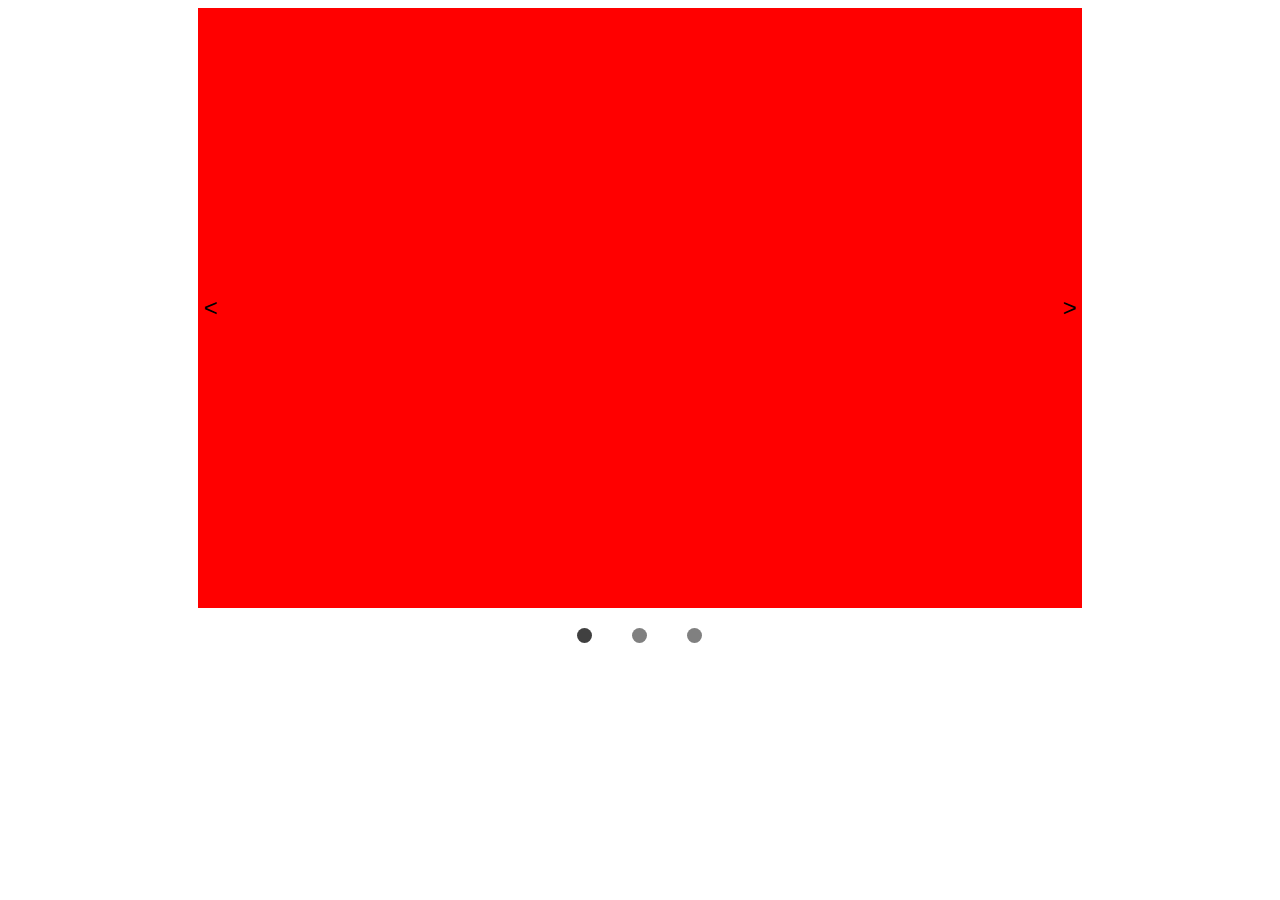
<file: carousel/index.html>
<!DOCTYPE html>
<html lang="en">

<head>
    <meta charset="UTF-8">
    <meta http-equiv="X-UA-Compatible" content="IE=edge">
    <meta name="viewport" content="width=device-width, initial-scale=1.0">

    <link rel="stylesheet" href="carousel.css">

    <title>Carousel</title>
</head>

<body>

    <div class="carousel">
        <button class="carousel-btn carousel-btn-previous"><</button>

        <div class="carousel-track-container">
            <ul class="carousel-track">
                <li class="carousel-slide current-slide">
                    <div class="image1"></div>
                </li>
                <li class="carousel-slide">
                    <div class="image2"></div>
                </li>
                <li class="carousel-slide">
                    <div class="image3"></div>
                </li>
            </ul>
        </div>

        <button class="carousel-btn carousel-btn-next">></button>

        <div class="carousel-nav">
            <button class="carousel-indicator current-slide"></button>
            <button class="carousel-indicator"></button>
            <button class="carousel-indicator"></button>
        </div>

    </div>

</body>

<script src="carousel.js"></script>

</html>
</file>
<file: carousel/carousel.css>
.image1 {
    width: 100%;
    height: 100%;
    background-color: red;
    margin: auto;
}
.image2 {
    width: 100%;
    height: 100%;
    background-color: green;
    margin: auto;
}
.image3 {
    width: 100%;
    height: 100%;
    background-color: blue;
    margin: auto;
}



/*------------------------------------------------------*/

.carousel {
    position: relative;
    height: 600px;
    width: 70%;
    margin: 0 auto;
}

.carousel-track-container {
    background-color: aqua;
    height: 100%;
    position: relative;
    overflow: hidden;
}

.carousel-track {
    padding: 0;
    margin: 0;
    list-style: none;
    position: relative;
    height: 100%;
    transition: transform 450ms ease-in-out;
}

.carousel-slide {
    position: absolute;
    top: 0;
    bottom: 0;
    width: 100%;
}

.carousel-btn {
    position: absolute;
    top: 50%;
    transform: translateY(-50%);
    font-size: x-large;
    background: none;
    border: none;
}

.carousel-btn-previous {
    left: 0;
    z-index: 1;
}
.carousel-btn-next {
    right: 0;
    z-index: 1;
}

.carousel-nav {
    display: flex;
    justify-content: center;
}

.carousel-indicator {
    border: 0;
    border-radius: 100%;
    width: 15px;
    height: 15px;
    background-color: gray;
    margin: 20px;
    cursor: pointer;
}

.carousel-indicator.current-slide {
    background-color: rgba(0, 0, 0, .75);
}
</file>
